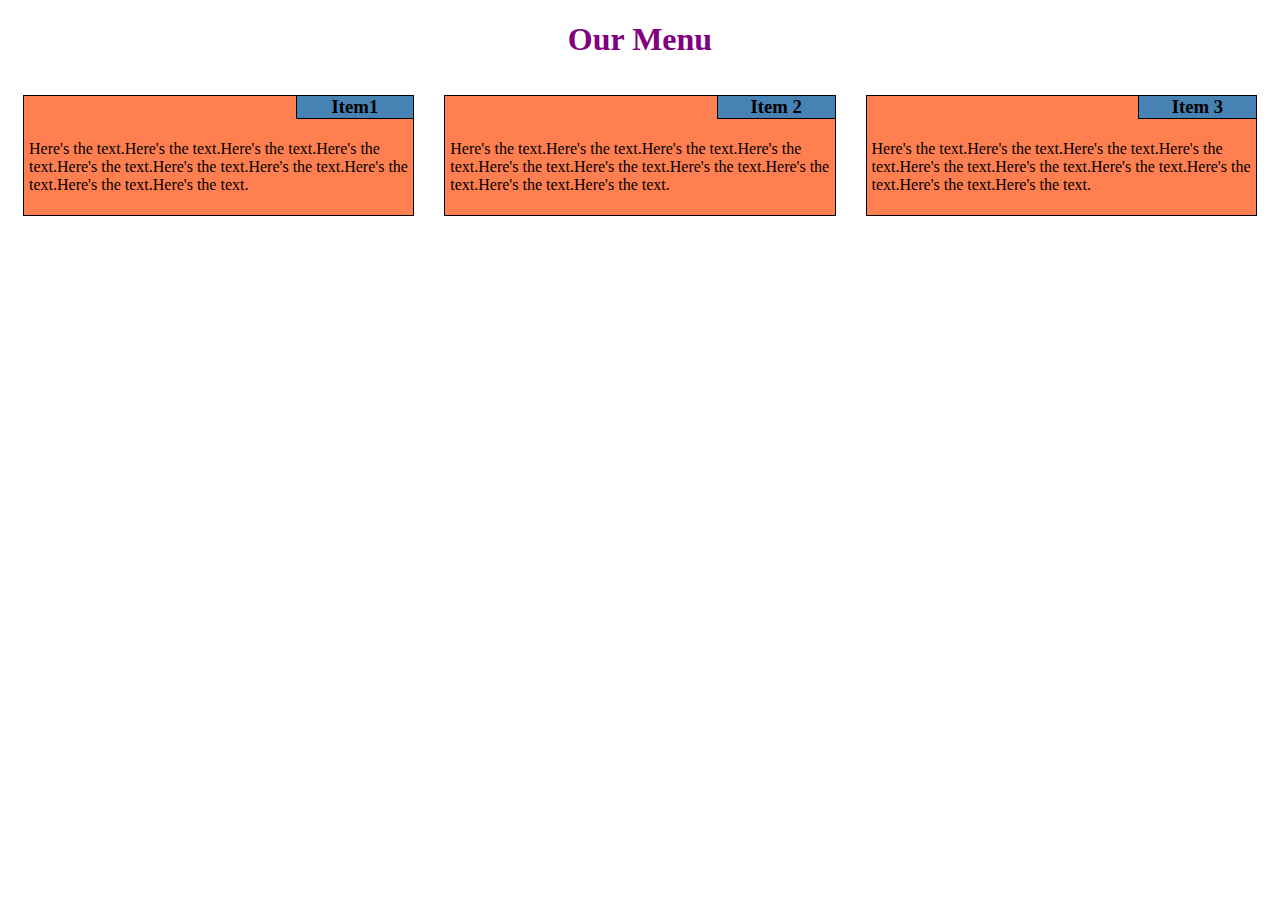
<file: Module2 Assignment/index.html>
<!DOCTYPE html>
<html>
<head>
	<meta charset="utf-8">
	<meta name="viewport" content="width=device-width, initial-scale=1">
	<link rel="stylesheet" href="css/style.css">
	<title>Assignment 2</title>
</head>


<body>
	<h1>Our Menu</h1>
	
<div class="row">
	<div class="col-lg-4 col-md-6 col-sd-12">
	<section class="block1"><h3>Item1</h3>
	<p>Here's the text.Here's the text.Here's the text.Here's the text.Here's the text.Here's the text.Here's the text.Here's the text.Here's the text.Here's the text.</p>
	</section>
	</div>
	
	<div class="col-lg-4 col-md-6 col-sd-12">
	<section class="block2"><h3>Item 2</h3>
	<p>Here's the text.Here's the text.Here's the text.Here's the text.Here's the text.Here's the text.Here's the text.Here's the text.Here's the text.Here's the text.</p>
	</section>
	</div>
	
	<div class="col-lg-4 col-md-12 col-sd-12">
	<section class="block3"><h3>Item 3</h3>
	<p>Here's the text.Here's the text.Here's the text.Here's the text.Here's the text.Here's the text.Here's the text.Here's the text.Here's the text.Here's the text.</p>
	</section>
	</div>

</div>
	</body>
	</html>
</file>
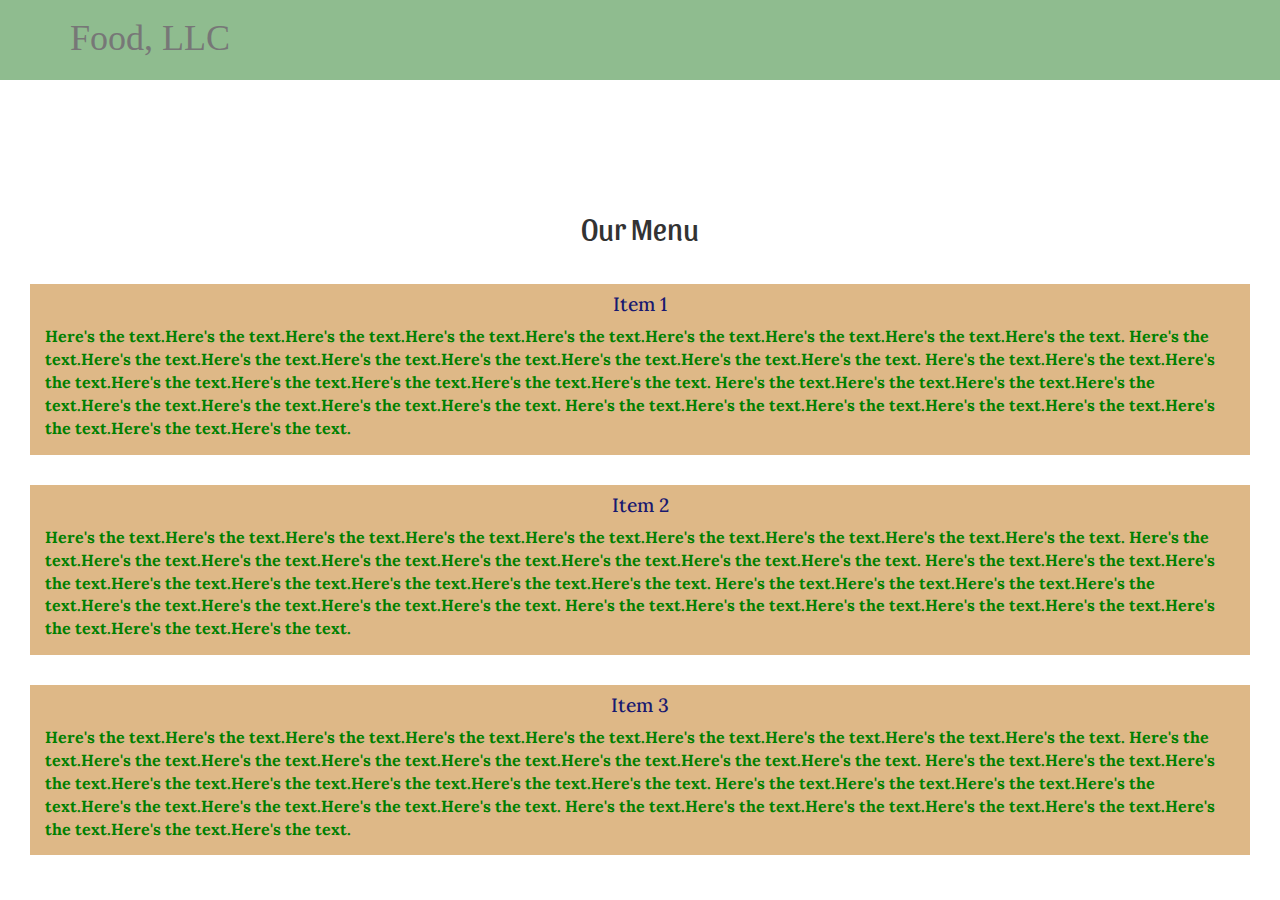
<file: Module3 Assignment/index.html>
<!doctype html>
<html lang="en">
  <head>
    <meta charset="utf-8">
    <meta http-equiv="X-UA-Compatible" content="IE=edge">
    <meta name="viewport" content="width=device-width, initial-scale=1">
    <title>Assignment Solution for Module 3</title>
	<link href="https://fonts.googleapis.com/css?family=Sansita" rel="stylesheet" type='text/css'>
	<link href="https://fonts.googleapis.com/css?family=Lora" rel="stylesheet" type='text/css'>
	<link rel="stylesheet" href="css/bootstrap.min.css">
    <link rel="stylesheet" href="css/styles1.css">
	
  </head>
	<body>
 
  
<nav id ="header-nav" class="navbar navbar-default">
  <div class="container">
	<div class="navbar-header">
		<div class="navbar-brand"><h1>Food, LLC</h1>
        </div>
		
     <button type="button" class="navbar-toggle collapsed" data-toggle="collapse" data-target="#collapsable-nav" aria-expanded="false">
            <span class="sr-only">Toggle navigation</span>
            <span class="icon-bar"></span>
            <span class="icon-bar"></span>
            <span class="icon-bar"></span>
          </button>
	</div>
	
            <div id="collapsable-nav" class="collapse navbar-collapse">
				<ul id="nav-list" class="nav navbar-nav navbar-right visible-xs">
				
					<li><a href="#">
					<br class="hidden-xs">Item 1</a></li>
		            <li><a href="#">
					<br class="hidden-xs">Item 2</a></li>
	                <li><a href="#">
					<br class="hidden-xs">Item 3</a></li>   	        
				  </ul>
			</div><!-- /.navbar-collapse -->
    </div><!-- /.container -->
	
</nav>  

<div class="container-fluid">

<br><br><br><br>



</div>

<h2 class="text-center">Our Menu</h2>
<div class="container1">


<h3>Item 1</h3>

<p>Here's the text.Here's the text.Here's the text.Here's the text.Here's the text.Here's the text.Here's the text.Here's the text.Here's the text.
Here's the text.Here's the text.Here's the text.Here's the text.Here's the text.Here's the text.Here's the text.Here's the text.
Here's the text.Here's the text.Here's the text.Here's the text.Here's the text.Here's the text.Here's the text.Here's the text.
Here's the text.Here's the text.Here's the text.Here's the text.Here's the text.Here's the text.Here's the text.Here's the text.
Here's the text.Here's the text.Here's the text.Here's the text.Here's the text.Here's the text.Here's the text.Here's the text.
</p>
	</div>

 </div>
   
 <div class="container2">

<h3> Item 2 </h3>
<p>Here's the text.Here's the text.Here's the text.Here's the text.Here's the text.Here's the text.Here's the text.Here's the text.Here's the text.
Here's the text.Here's the text.Here's the text.Here's the text.Here's the text.Here's the text.Here's the text.Here's the text.
Here's the text.Here's the text.Here's the text.Here's the text.Here's the text.Here's the text.Here's the text.Here's the text.
Here's the text.Here's the text.Here's the text.Here's the text.Here's the text.Here's the text.Here's the text.Here's the text.
Here's the text.Here's the text.Here's the text.Here's the text.Here's the text.Here's the text.Here's the text.Here's the text.
</p>
</div>


<div class="container3">
<h3> Item 3 </h3>
<p>Here's the text.Here's the text.Here's the text.Here's the text.Here's the text.Here's the text.Here's the text.Here's the text.Here's the text.
Here's the text.Here's the text.Here's the text.Here's the text.Here's the text.Here's the text.Here's the text.Here's the text.
Here's the text.Here's the text.Here's the text.Here's the text.Here's the text.Here's the text.Here's the text.Here's the text.
Here's the text.Here's the text.Here's the text.Here's the text.Here's the text.Here's the text.Here's the text.Here's the text.
Here's the text.Here's the text.Here's the text.Here's the text.Here's the text.Here's the text.Here's the text.Here's the text.
</p>
</div>



<script src="js/jquery-3.1.1.min.js"></script>
<script src="js/bootstrap.min.js"></script>


 </body>
 </html>
</file>
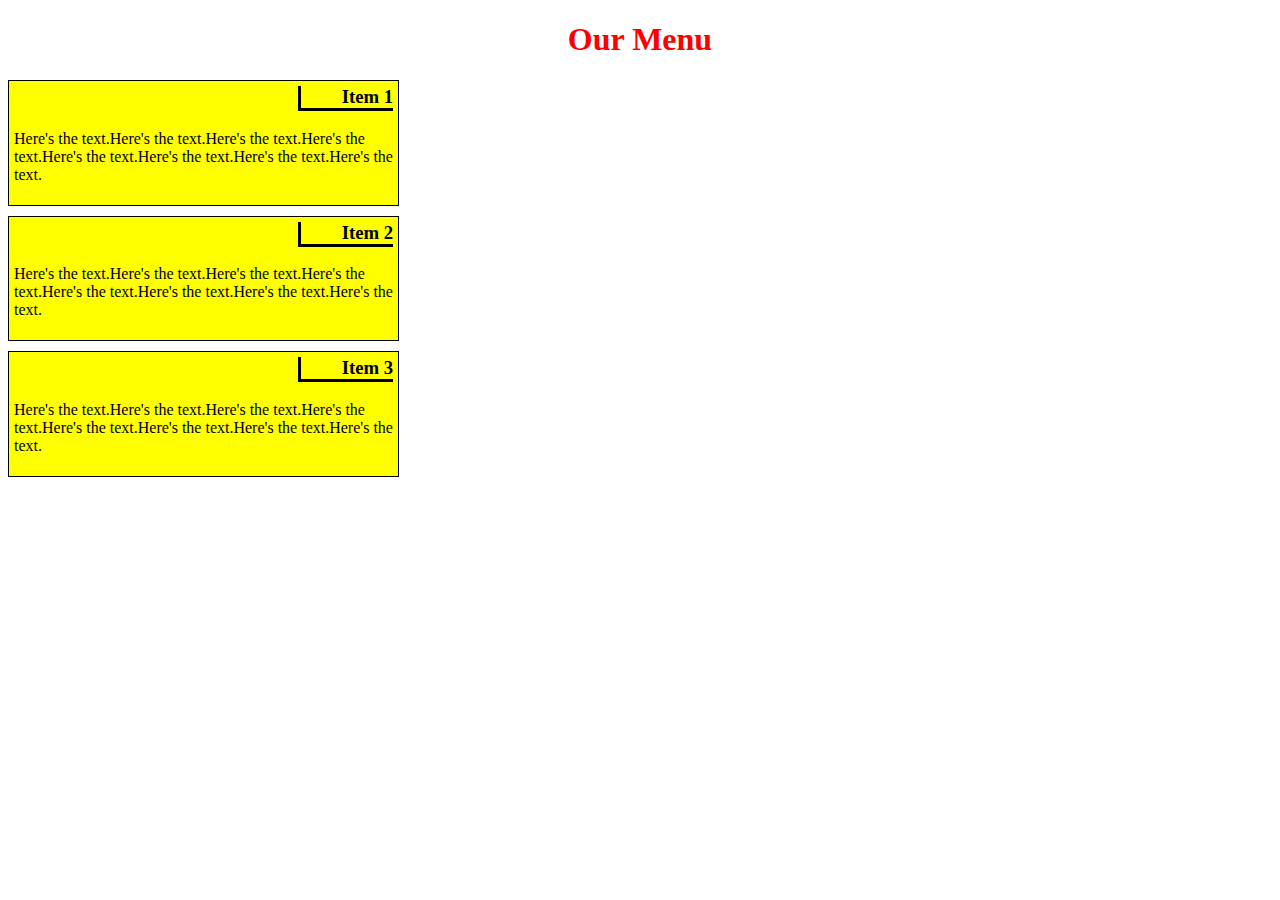
<file: code1.html>
<!DOCTYPE html>
<html>
<head>
	<meta charset="utf-8">
	<meta name="viewport" content="width=device-width, initial-scale=1">
    <link rel="stylesheet" type="text/css" href="code12.css">
	
	<title>Module 2 Solution</title>
</head>
<body>
	<h1>Our Menu</h1>
	
	<div class="row">
	<section class="block1"><h3>Item 1</h3>
	<p> Here's the text.Here's the text.Here's the text.Here's the text.Here's the text.Here's the text.Here's the text.Here's the text.</p>
	</section>
	<section class="block2"><h3>Item 2</h3>
	<p>Here's the text.Here's the text.Here's the text.Here's the text.Here's the text.Here's the text.Here's the text.Here's the text.</p>
	</section>
	<section class="block3"><h3>Item 3</h3>
	<p>Here's the text.Here's the text.Here's the text.Here's the text.Here's the text.Here's the text.Here's the text.Here's the text.</p>
	</section>
	</div>
	</body>
	</html>
</file>
<file: Module2 Assignment/css/style.css>
*{
	box-sizing: box-border;
}

h1 {
	text-align: center;
	color: Purple;
	
}
.block1 {
	position: relative;
    margin: 15px;
    border: 1px solid black;
    background-color: 	#FF7F50;
	}

.block2 {
	position: relative;
    margin: 15px;
    border: 1px solid black;
    background-color: 	#FF7F50;
	}
	
.block3 {
	position: relative;
    margin: 15px;
    border: 1px solid black;
    background-color: 	#FF7F50;
	}
	
.block1 h3{
	border-left: 1px solid black;
	border-bottom: 1px solid black;
	top: 0px;
	right: 0px;
	position: absolute;
	width: 30%;
	margin: 0;
	text-align: center;
	background-color: #4682B4;
}

.block2 h3{
	border-left: 1px solid black;
	border-bottom: 1px solid black;
	top: 0px;
	right: 0px;
	position: absolute;
	width: 30%;
	margin: 0;
	text-align: center;
	background-color: #4682B4;
}

.block3 h3{
	border-left: 1px solid black;
	border-bottom: 1px solid black;
	top: 0px;
	right: 0px;
	position: absolute;
	width: 30%;
	margin: 0;
	text-align: center;
	background-color: #4682B4;
}

.block1 p {
	margin-top: 10%;
	padding: 5px;
}

.block2 p {
	margin-top: 10%;
	padding: 5px;
}

.block3 p {
	margin-top: 10%;
	padding: 5px;
}

.row {
	width: 100%;
}

@media (min-width: 992px){
.col-lg-4 {
	float: left;
	width: 33.33%;
 }
}

@media (min-width: 768px) and (max-width: 991px){
.col-md-6 {
	float: left;
	width: 50%;
}
.col-md-12 {
	float: left;
	width: 100%;
 }
}

@media (max-width: 767px) { 
.col-sd-12 {
	float: left;
	width: 100%;
 }
}
</file>
<file: Module3 Assignment/css/styles1.css>
body {
  font-size: 16px;
  font-family: 'Lora', sans-serif;
 }
  
#header-nav{
	 background-color: #8FBC8F;
	 border-radius: 0;
	 border: 0;
	 height: 80px;
 }

 
 .navbar-brand {
  padding-top: 25px;
  padding-bottom: 50px;
}

.navbar-brand  h1{
	font-family: Comic Sans MS;
	margin-top: 0;
    margin-bottom: 0;
    line-height: .75;
    padding-bottom: 25px;
}


#nav-list {
  margin-top: 10px;
}

#nav-list a {
  color: black;
  text-align: center;
  background-color: green;
}
#nav-list a:hover {
  background:  #DEB887;
}

.navbar-header button.navbar-toggle, .navbar-header .icon-bar {
  border: 1px solid #337ab7;
}

.navbar-header button.navbar-toggle {
  clear: both;
  margin-top: -55px;
}

h3{
	font-size: 1.2em;
	color: #191970;
	text-align: center;
	padding-top: 10px;
}

.container1, .container2, .container3 {
	background-color: #DEB887;
	margin: 30px 30px 30px 30px;
}

.text-center{
	font-family: 'Sansita', sans-serif;
}

p{
	margin-left: 15px;
	margin-right: 15px;
	margin-bottom: 15px;
	padding-bottom: 15px;
	color: #008000;
	font-weight: bold;
}


h2{
	margin-bottom: 40px;
}
</file>
<file: code12.css>
* {
box-sizing: box-border;
}

.block1{
	border: 1px solid black;	
	width: 30%;
	margin-bottom: 0;
	margin-top: 0;
	padding: 5px;
	background-color: #FFFF00;
}

.block2{
	border: 1px solid black;	
	width: 30%;
	margin-bottom: 10px;
	margin-top: 10px;
	padding: 5px;
	background-color: #FFFF00;
}

.block3{
	border: 1px solid black;	
	width: 30%;
	margin-bottom: 10px;
	margin-top: 10px;
	padding: 5px;
	background-color: #FFFF00;
}

h3 {
	text-align: right;
	border-top-style: none;
    border-right-style: none;
    border-bottom-style: solid;
    border-left-style: solid;
    margin-top: 0;
	margin-left: 75%;
	padding: 0;
}

h1 {
	text-align: center;
	color: red;
}

.row {
	width: 100%;
}

/* Desktop view */

@media (min-width: 992px) {
  .col-lg-1, .col-lg-2, .col-lg-3, .col-lg-4, .col-lg-5, .col-lg-6, .col-lg-7, .col-lg-8, .col-lg-9, .col-lg-10, .col-lg-11, .col-lg-12 {
    float: left;
  }

  .col-lg-1 {
    width: 8.33%;
  }
  .col-lg-2 {
    width: 16.66%;
  }
  .col-lg-3 {
    width: 25%;
  }
  .col-lg-4 {
    width: 33.33%;
  }
  .col-lg-5 {
    width: 41.66%;
  }
  .col-lg-6 {
    width: 50%;
  }
  .col-lg-7 {
    width: 58.33%;
  }
  .col-lg-8 {
    width: 66.66%;
  }
  .col-lg-9 {
    width: 74.99%;
  }
  .col-lg-10 {
    width: 83.33%;
  }
  .col-lg-11 {
    width: 91.66%;
  }
  .col-lg-12 {
    width: 100%;
  }

}

/* Tablet view */

@media (min-width: 769px) and (max-width: 991px) {
  .col-md-1, .col-md-2, .col-md-3, .col-md-4, .col-md-5, .col-md-6, .col-md-7, .col-md-8, .col-md-9, .col-md-10, .col-md-11, .col-md-12 {
    float: left;
  }

  .col-md-1 {
    width: 8.33%;
  }
  .col-md-2 {
    width: 16.66%;
  }
  .col-md-3 {
    width: 25%;
  }
  .col-md-4 {
    width: 33.33%;
  }
  .col-md-5 {
    width: 41.66%;
  }
  .col-md-6 {
    width: 50%;
  }
  .col-md-7 {
    width: 58.33%;
  }
  .col-md-8 {
    width: 66.66%;
  }
  .col-md-9 {
    width: 74.99%;
  }
  .col-md-10 {
    width: 83.33%;
  }
  .col-md-11 {
    width: 91.66%;
  }
  .col-md-12 {
    width: 100%;
  }
}

/* Mobile view */

@media (max-width: 768px) {
  .col-sm-1, .col-sm-2, .col-sm-3, .col-sm-4, .col-sm-5, .col-sm-6, .col-sm-7, .col-sm-8, .col-sm-9, .col-sm-10, .col-sm-11, .col-sm-12 {
 	float: left;
  }

  .col-sm-1 {
    width: 8.33%;
  }
  .col-sm-2 {
    width: 16.66%;
  }
  .col-sm-3 {
    width: 25%;
  }
  .col-sm-4 {
    width: 33.33%;
  }
  .col-sm-5 {
    width: 41.66%;
  }
  .col-sm-6 {
    width: 50%;
  }
  .col-sm-7 {
    width: 58.33%;
  }
  .col-sm-8 {
    width: 66.66%;
  }
  .col-sm-9 {
    width: 74.99%;
  }
  .col-sm-10 {
    width: 83.33%;
  }
  .col-sm-11 {
    width: 91.66%;
  }
  .col-sm-12 {
    width: 100%;
  }
}
</file>
